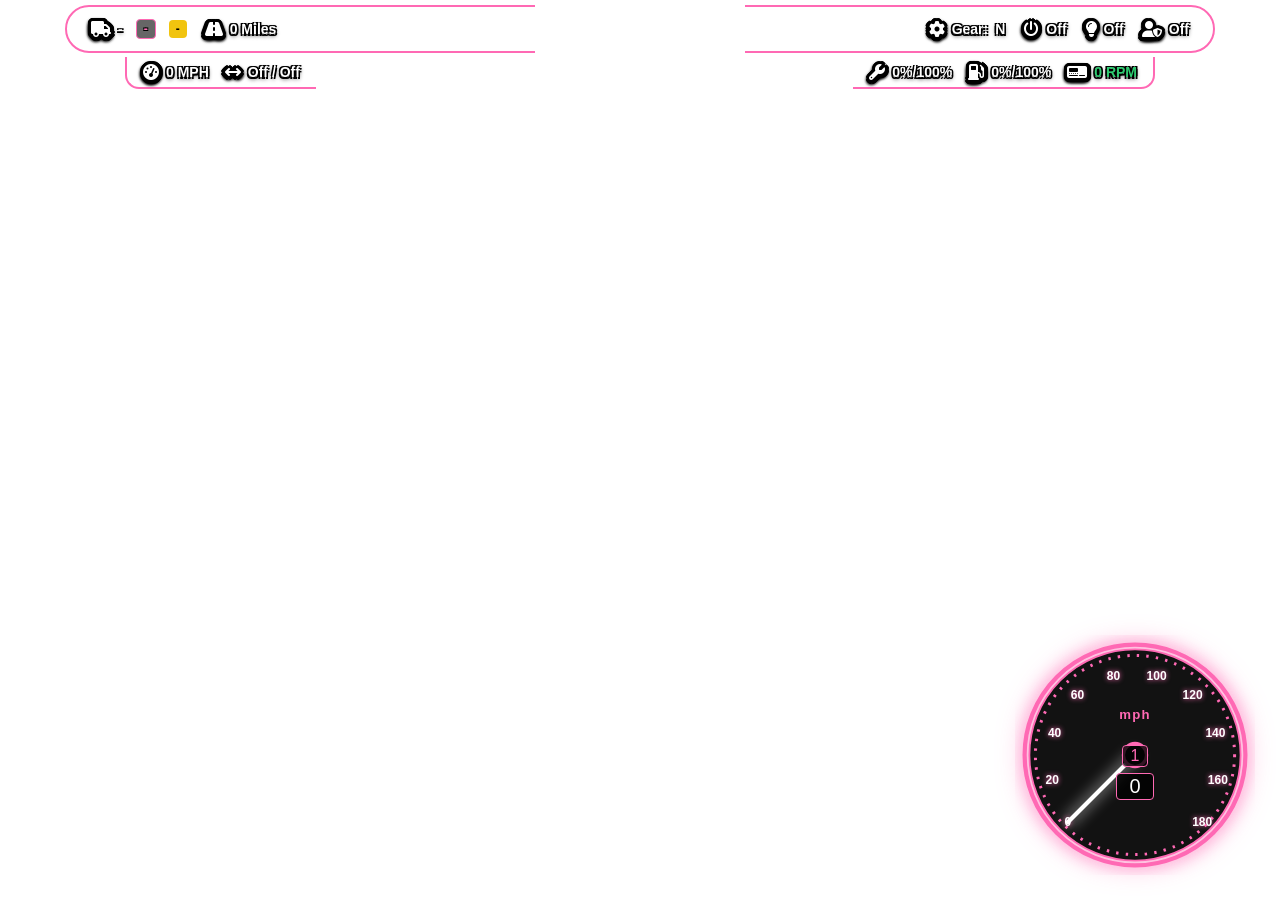
<file: index.html>
<!DOCTYPE html>
<html lang="en">
<head>
    <meta charset="UTF-8">
    <meta name="viewport" content="width=device-width, initial-scale=1.0">
    <title>Kendaraan Alice</title>
    <!-- FontAwesome Icon CDN -->
    <link rel="stylesheet" href="https://cdnjs.cloudflare.com/ajax/libs/font-awesome/6.4.2/css/all.min.css">
    <!-- File CSS Utama -->
    <link rel="stylesheet" href="styles.css">
</head>
<body>
    <div class="hud-container">
        <!-- BARISAN UTAMA (KAPSUL ATAS) -->
        <div class="top-capsule-bar">
            <!-- Kiri Top Bar (Nama Mobil & Odometer) -->
            <div class="top-left-group">
                <div class="hud-item truck-slot">
                    <i class="fa-solid fa-truck"></i>
                    <span id="truck-model">-</span>
                    <span id="truck-vid" class="badge-vid">-</span>
                    <span id="truck-plate" class="badge-plate">-</span>
                </div>
                <div class="hud-item"><i class="fa-solid fa-road"></i> <span id="odometer">0 Miles</span></div>
            </div>

            <!-- KOTAK TENGAH TRANSPARAN -->
            <div class="center-speed-box"></div>

            <!-- Kanan Top Bar (Gear, Engine, Lampu, Sabuk) -->
            <div class="top-right-group">
                <div class="hud-item"><i class="fa-solid fa-gear"></i> Gear: <span id="gear">N</span></div>
                <div class="hud-item"><i class="fa-solid fa-power-off"></i> <span id="engine">Off</span></div>
                <div class="hud-item"><i class="fa-solid fa-lightbulb"></i> <span id="headlights">Off</span></div>
                <div class="hud-item"><i class="fa-solid fa-user-shield"></i> <span id="seatbelts">Off</span></div>
            </div>
        </div>

        <!-- BARISAN SUB BAR BAWAH -->
        <div class="bottom-bars-wrapper">
            <!-- Sub Bar Bawah Kiri (Kecepatan & Lampu Sen) -->
            <div class="sub-bar-left">
                <div class="hud-item"><i class="fa-solid fa-gauge-high"></i> <span id="speed">0 MPH</span></div>
                <div class="hud-item"><i class="fa-solid fa-arrows-left-right"></i> <span id="indicators">Off / Off</span></div>
            </div>

            <!-- Sub Bar Bawah Kanan (Pindahan Health & Fuel + RPM) -->
            <div class="sub-bar-right">
                <div class="hud-item"><i class="fa-solid fa-wrench"></i> <span id="health">0%/100%</span></div>
                <div class="hud-item"><i class="fa-solid fa-gas-pump"></i> <span id="fuel">0%/100%</span></div>
                <div class="hud-item rpm-item"><i class="fa-solid fa-tachograph-digital"></i> <span id="rpm">0 RPM</span></div>
            </div>
        </div>
    </div>

    <!-- SPEDO KEDUA (PINK SPEEDOMETER 180 MPH BAWAH KANAN) -->
    <div class="analog-speedo-container">
        <svg class="analog-gauge" viewBox="0 0 200 200">
            <!-- Ring Luar Pink Glow -->
            <circle cx="100" cy="100" r="92" class="gauge-neon-ring" />
            <circle cx="100" cy="100" r="88" class="gauge-bg" />
            
            <!-- Striping Skala Garis-Garis -->
            <circle cx="100" cy="100" r="83" class="gauge-ticks" />
            
            <!-- Teks Satuan MPH -->
            <text x="100" y="70" class="gauge-unit-text">mph</text>

            <!-- Angka Skala Kecepatan Melingkar (0 - 180 MPH) -->
            <text x="44" y="156" class="gauge-num">0</text>
            <text x="31" y="121" class="gauge-num">20</text>
            <text x="33" y="82" class="gauge-num">40</text>
            <text x="52" y="50" class="gauge-num">60</text>
            <text x="82" y="34" class="gauge-num">80</text>
            <text x="118" y="34" class="gauge-num">100</text>
            <text x="148" y="50" class="gauge-num">120</text>
            <text x="167" y="82" class="gauge-num">140</text>
            <text x="169" y="121" class="gauge-num">160</text>
            <text x="156" y="156" class="gauge-num">180</text>

            <!-- Jarum Putih Neon (Point awal menunjuk ke angka 0 MPH) -->
            <line id="analog-needle" x1="100" y1="100" x2="44" y2="156" class="gauge-needle" />
            
            <!-- Tutup Tengah Jarum -->
            <circle cx="100" cy="100" r="11" class="gauge-center-cap-outer" />
            <circle cx="100" cy="100" r="9" class="gauge-center-cap-inner" />
        </svg>

        <!-- Display Digital Tambahan di Tengah -->
        <div class="analog-display">
            <div class="gear-box" id="analog-gear">1</div>
            <div class="speed-box" id="analog-speed">0</div>
        </div>
    </div>

    <script src="script.js"></script>
</body>
</html>
</file>
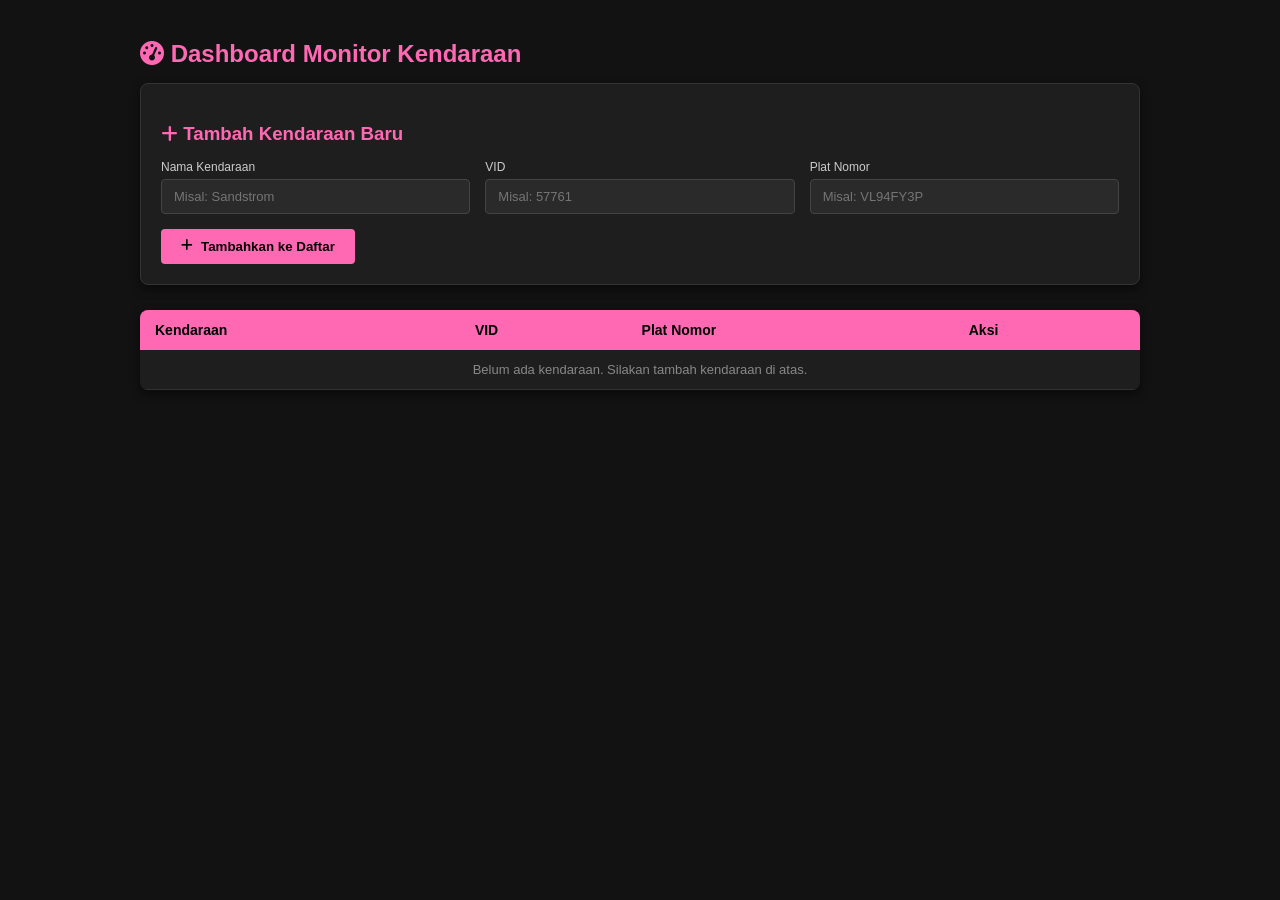
<file: dashboard.html>
<!DOCTYPE html>
<html lang="id">
<head>
    <meta charset="UTF-8">
    <meta name="viewport" content="width=device-width, initial-scale=1.0">
    <title>HUD Dashboard - Status Kendaraan</title>
    <link rel="stylesheet" href="https://cdnjs.cloudflare.com/ajax/libs/font-awesome/6.5.1/css/all.min.css">
    <style>
        body {
            font-family: 'Segoe UI', Tahoma, Geneva, Verdana, sans-serif;
            background-color: #121212;
            color: #ffffff;
            margin: 0;
            padding: 20px;
        }

        h2, h3 {
            color: #ff69b4;
            margin-bottom: 15px;
        }

        .dashboard-container {
            max-width: 1000px;
            margin: 0 auto;
        }

        /* Form Tambah Kendaraan */
        .add-vehicle-card {
            background: #1e1e1e;
            padding: 20px;
            border-radius: 8px;
            border: 1px solid #333;
            margin-bottom: 25px;
            box-shadow: 0 4px 10px rgba(0, 0, 0, 0.5);
        }

        .form-grid {
            display: grid;
            grid-template-columns: repeat(auto-fit, minmax(200px, 1fr));
            gap: 15px;
            margin-bottom: 15px;
        }

        .form-group {
            display: flex;
            flex-direction: column;
            gap: 5px;
        }

        .form-group label {
            font-size: 12px;
            color: #ccc;
        }

        .form-group input {
            background: #2a2a2a;
            border: 1px solid #444;
            color: #fff;
            padding: 9px 12px;
            border-radius: 4px;
            font-size: 13px;
            outline: none;
        }

        .form-group input:focus {
            border-color: #ff69b4;
        }

        .btn-add {
            background: #ff69b4;
            color: #000;
            border: none;
            padding: 10px 20px;
            border-radius: 4px;
            font-weight: bold;
            cursor: pointer;
            transition: 0.2s;
            display: inline-flex;
            align-items: center;
            gap: 8px;
        }

        .btn-add:hover {
            background: #ff85c1;
            box-shadow: 0 0 10px rgba(255, 105, 180, 0.5);
        }

        /* Styling Tabel Kendaraan */
        .vehicle-table {
            width: 100%;
            border-collapse: collapse;
            background: #1e1e1e;
            border-radius: 8px;
            overflow: hidden;
            box-shadow: 0 4px 10px rgba(0, 0, 0, 0.5);
        }

        .vehicle-table th {
            background-color: #ff69b4;
            color: #000000;
            text-align: left;
            padding: 12px 15px;
            font-size: 14px;
        }

        .vehicle-table td {
            padding: 12px 15px;
            border-bottom: 1px solid #333333;
            font-size: 13px;
        }

        .vehicle-table tr:hover {
            background-color: #2a2a2a;
        }

        /* Badge VID & Plat */
        .badge-vid {
            color: #ff69b4;
            background: rgba(255, 105, 180, 0.15);
            padding: 3px 8px;
            border-radius: 4px;
            border: 1px solid #ff69b4;
            font-weight: bold;
        }

        .badge-plate {
            color: #000;
            background: #f1c40f;
            padding: 3px 8px;
            border-radius: 4px;
            font-weight: bold;
        }

        /* Tombol Aksi */
        .action-btns {
            display: flex;
            gap: 8px;
        }

        .btn-link {
            background: #ff69b4;
            color: #000;
            border: none;
            padding: 6px 12px;
            border-radius: 4px;
            font-weight: bold;
            cursor: pointer;
        }

        .btn-edit {
            background: #f39c12;
            color: #fff;
            border: none;
            padding: 6px 10px;
            border-radius: 4px;
            cursor: pointer;
        }

        .btn-delete {
            background: #e74c3c;
            color: #fff;
            border: none;
            padding: 6px 10px;
            border-radius: 4px;
            cursor: pointer;
        }

        /* Styling Modal Edit */
        .modal-overlay {
            display: none;
            position: fixed;
            top: 0;
            left: 0;
            width: 100%;
            height: 100%;
            background: rgba(0, 0, 0, 0.7);
            z-index: 1000;
            justify-content: center;
            align-items: center;
        }

        .modal-card {
            background: #1e1e1e;
            padding: 25px;
            border-radius: 8px;
            border: 1px solid #ff69b4;
            width: 100%;
            max-width: 400px;
            box-shadow: 0 4px 15px rgba(255, 105, 180, 0.2);
        }

        .modal-actions {
            display: flex;
            justify-content: flex-end;
            gap: 10px;
            margin-top: 15px;
        }

        .btn-cancel {
            background: #555;
            color: #fff;
            border: none;
            padding: 8px 16px;
            border-radius: 4px;
            cursor: pointer;
        }
    </style>
</head>
<body>

<div class="dashboard-container">
    <h2><i class="fa-solid fa-gauge-high"></i> Dashboard Monitor Kendaraan</h2>

    <!-- FORM INPUT KENDARAAN -->
    <div class="add-vehicle-card">
        <h3><i class="fa-solid fa-plus"></i> Tambah Kendaraan Baru</h3>
        <form id="add-form" onsubmit="addVehicle(event)">
            <div class="form-grid">
                <div class="form-group">
                    <label>Nama Kendaraan</label>
                    <input type="text" id="input-name" placeholder="Misal: Sandstrom" required>
                </div>
                <div class="form-group">
                    <label>VID</label>
                    <input type="text" id="input-vid" placeholder="Misal: 57761" required>
                </div>
                <div class="form-group">
                    <label>Plat Nomor</label>
                    <input type="text" id="input-plate" placeholder="Misal: VL94FY3P" required>
                </div>
            </div>
            <button type="submit" class="btn-add"><i class="fa-solid fa-plus"></i> Tambahkan ke Daftar</button>
        </form>
    </div>

    <!-- TABEL DAFTAR KENDARAAN -->
    <table class="vehicle-table">
        <thead>
            <tr>
                <th>Kendaraan</th>
                <th>VID</th>
                <th>Plat Nomor</th>
                <th>Aksi</th>
            </tr>
        </thead>
        <tbody id="vehicle-list"></tbody>
    </table>
</div>

<!-- MODAL EDIT KENDARAAN -->
<div id="edit-modal" class="modal-overlay">
    <div class="modal-card">
        <h3><i class="fa-solid fa-pen-to-square"></i> Edit Kendaraan</h3>
        <form id="edit-form" onsubmit="updateVehicle(event)">
            <input type="hidden" id="edit-index">
            <div class="form-group" style="margin-bottom: 10px;">
                <label>Nama Kendaraan</label>
                <input type="text" id="edit-name" required>
            </div>
            <div class="form-group" style="margin-bottom: 10px;">
                <label>VID</label>
                <input type="text" id="edit-vid" required>
            </div>
            <div class="form-group" style="margin-bottom: 15px;">
                <label>Plat Nomor</label>
                <input type="text" id="edit-plate" required>
            </div>
            <div class="modal-actions">
                <button type="button" class="btn-cancel" onclick="closeEditModal()">Batal</button>
                <button type="submit" class="btn-add"><i class="fa-solid fa-floppy-disk"></i> Simpan</button>
            </div>
        </form>
    </div>
</div>

<script>
    // Data disimpan di browser
    let vehicles = JSON.parse(localStorage.getItem('my_vehicles_data')) || [];

    function saveToStorage() {
        localStorage.setItem('my_vehicles_data', JSON.stringify(vehicles));
    }

    function renderVehicleList() {
        const tbody = document.getElementById('vehicle-list');
        if (!tbody) return;
        
        tbody.innerHTML = '';

        if (vehicles.length === 0) {
            tbody.innerHTML = `<tr><td colspan="4" style="text-align: center; color: #888;">Belum ada kendaraan. Silakan tambah kendaraan di atas.</td></tr>`;
            return;
        }

        vehicles.forEach((v, index) => {
            const row = document.createElement('tr');
            row.innerHTML = `
                <td><strong><i class="fa-solid fa-truck"></i> ${v.name}</strong></td>
                <td><span class="badge-vid">${v.vid}</span></td>
                <td><span class="badge-plate">${v.plate}</span></td>
                <td>
                    <div class="action-btns">
                        <button class="btn-link" onclick="copyHudLink('${v.name}', '${v.vid}', '${v.plate}')">
                            <i class="fa-solid fa-copy"></i> Salin Link
                        </button>
                        <button class="btn-edit" onclick="openEditModal(${index})">
                            <i class="fa-solid fa-pen"></i>
                        </button>
                        <button class="btn-delete" onclick="deleteVehicle(${index})">
                            <i class="fa-solid fa-trash"></i>
                        </button>
                    </div>
                </td>
            `;
            tbody.appendChild(row);
        });
    }

    function addVehicle(event) {
        event.preventDefault();
        
        const name = document.getElementById('input-name').value;
        const vid = document.getElementById('input-vid').value;
        const plate = document.getElementById('input-plate').value;

        vehicles.push({ name, vid, plate });
        saveToStorage();
        renderVehicleList();

        document.getElementById('add-form').reset();
    }

    function deleteVehicle(index) {
        vehicles.splice(index, 1);
        saveToStorage();
        renderVehicleList();
    }

    function openEditModal(index) {
        const vehicle = vehicles[index];
        document.getElementById('edit-index').value = index;
        document.getElementById('edit-name').value = vehicle.name;
        document.getElementById('edit-vid').value = vehicle.vid;
        document.getElementById('edit-plate').value = vehicle.plate;
        document.getElementById('edit-modal').style.display = 'flex';
    }

    function closeEditModal() {
        document.getElementById('edit-modal').style.display = 'none';
    }

    function updateVehicle(event) {
        event.preventDefault();
        
        const index = document.getElementById('edit-index').value;
        const name = document.getElementById('edit-name').value;
        const vid = document.getElementById('edit-vid').value;
        const plate = document.getElementById('edit-plate').value;

        vehicles[index].name = name;
        vehicles[index].vid = vid;
        vehicles[index].plate = plate;

        saveToStorage();
        renderVehicleList();
        closeEditModal();
    }

    function copyHudLink(name, vid, plate) {
        const generatedUrl = `https://aliceaensley.github.io/spedoalice/index.html?name=${encodeURIComponent(name)}&vid=${vid}&plate=${plate}&v=1`;
        
        navigator.clipboard.writeText(generatedUrl).then(() => {
            alert(`Link HUD untuk ${name} berhasil disalin!\n\nURL: ${generatedUrl}`);
        });
    }

    document.addEventListener('DOMContentLoaded', renderVehicleList);
</script>

</body>
</html>
</file>
<file: styles.css>
html, body {
    margin: 0;
    padding: 0;
    width: 100vw;
    height: 100vh;
    background: transparent !important;
    background-color: rgba(0, 0, 0, 0) !important;
    font-family: 'Segoe UI', Tahoma, Geneva, Verdana, sans-serif;
    color: #ffffff;
    font-size: 14px;
    overflow: hidden;
    user-select: none;
    -webkit-user-drag: none;
}

* {
    box-sizing: border-box;
    background: transparent;
}

/* Container Utama HUD (Top Bar) */
.hud-container {
    position: absolute;
    top: 5px;
    left: 50%;
    transform: translateX(-50%);
    width: 98%;
    max-width: 1150px;
    display: flex;
    flex-direction: column;
    z-index: 9999;
    background: transparent !important;
}

/* KAPSUL ATAS UTAMA */
.top-capsule-bar {
    position: relative;
    width: 100%;
    height: 48px;
    background: transparent !important;
    border: 2px solid #ff69b4;
    border-radius: 25px;
    display: flex;
    justify-content: space-between;
    align-items: center;
    padding: 0 24px;
    clip-path: polygon(
        0% 0%, 
        100% 0%, 
        100% 100%, 
        calc(50% + 105px) 100%, 
        calc(50% + 105px) 0%, 
        calc(50% - 105px) 0%, 
        calc(50% - 105px) 100%, 
        0% 100%
    );
}

/* KELOMPOK ITEM ATAS KIRI & KANAN */
.top-left-group, .top-right-group {
    display: flex;
    flex-direction: row !important;
    align-items: center;
    gap: 18px;
    z-index: 2;
    flex: 1;
    background: transparent !important;
}

.top-left-group {
    justify-content: flex-start;
}

.top-right-group {
    justify-content: flex-end;
}

/* KOTAK TENGAH TRANSPARAN */
.center-speed-box {
    position: absolute;
    top: -2px;
    left: 50%;
    transform: translateX(-50%);
    width: 210px;
    height: 75px;
    background: transparent !important;
    border: 2px solid #ff69b4;
    border-bottom-left-radius: 16px;
    border-bottom-right-radius: 16px;
    z-index: 10;
}

/* KONTEN SUB BAR BAWAH */
.bottom-bars-wrapper {
    display: flex;
    flex-direction: row !important;
    justify-content: space-between;
    width: 100%;
    margin-top: 4px;
    padding-left: 60px;
    padding-right: 60px;
    background: transparent !important;
}

/* Sub Bar Bawah Kiri */
.sub-bar-left {
    height: 32px;
    background: transparent !important;
    border-left: 2px solid #ff69b4;
    border-bottom: 2px solid #ff69b4;
    border-bottom-left-radius: 14px;
    padding: 0 16px;
    display: flex;
    flex-direction: row !important;
    align-items: center;
    gap: 16px;
}

/* Sub Bar Bawah Kanan */
.sub-bar-right {
    height: 32px;
    background: transparent !important;
    border-right: 2px solid #ff69b4;
    border-bottom: 2px solid #ff69b4;
    border-bottom-right-radius: 14px;
    padding: 0 16px;
    display: flex;
    flex-direction: row !important;
    align-items: center;
    gap: 16px;
}

/* STYLING TEKS & IKON */
.hud-item {
    display: flex;
    flex-direction: row !important;
    align-items: center;
    gap: 7px;
    font-size: 14px;
    font-weight: bold;
    color: #ffffff;
    white-space: nowrap;
    text-shadow: 
        -1.5px -1.5px 0 #000,  
         1.5px -1.5px 0 #000,
        -1.5px  1.5px 0 #000,
         1.5px  1.5px 0 #000,
         0px    2px    4px rgba(0, 0, 0, 0.9);
}

.hud-item i {
    color: #ffffff;
    font-size: 16px;
    filter: drop-shadow(-1px -1px 0 #000) 
            drop-shadow(1px -1px 0 #000) 
            drop-shadow(-1px 1px 0 #000) 
            drop-shadow(1px 1px 0 #000);
}

.truck-slot {
    min-width: 50px;
}

/* STYLING RPM DENGAN REDLINE */
.rpm-item span {
    color: #2ecc71;
    transition: color 0.2s ease, text-shadow 0.2s ease;
}

.rpm-item span.rpm-high {
    color: #e74c3c !important;
    text-shadow: 
        -1.5px -1.5px 0 #000,  
         1.5px -1.5px 0 #000,
        -1.5px  1.5px 0 #000,
         1.5px  1.5px 0 #000,
         0 0 8px rgba(231, 76, 60, 0.8) !important;
}

/* Badge VID dan Plat Nomor */
.badge-vid {
    font-size: 12px;
    color: #ff69b4;
    background: rgba(0, 0, 0, 0.6);
    padding: 2px 7px;
    border-radius: 4px;
    border: 1px solid #ff69b4;
    margin-left: 6px;
    text-shadow: -1px -1px 0 #000, 1px -1px 0 #000, -1px 1px 0 #000, 1px 1px 0 #000;
}

.badge-plate {
    font-size: 12px;
    color: #000000;
    background: #f1c40f;
    padding: 2px 7px;
    border-radius: 4px;
    font-weight: bold;
    margin-left: 6px;
    text-shadow: none;
}

/* =========================================================
   STYLING SPEDO KEDUA (PINK GLOW MATCHING SPEDO ATAS)
   ========================================================= */
.analog-speedo-container {
    position: fixed;
    bottom: 25px;
    right: 25px;
    width: 240px;
    height: 240px;
    z-index: 9999;
    pointer-events: none;
    filter: drop-shadow(0 0 12px rgba(255, 105, 180, 0.4));
}

.analog-gauge {
    width: 100%;
    height: 100%;
}

/* Ring Pink */
.gauge-neon-ring {
    fill: none;
    stroke: #ff69b4;
    stroke-width: 3.5;
    filter: drop-shadow(0 0 6px #ff69b4);
}

.gauge-bg {
    fill: #121212;
    stroke: #ff69b4;
    stroke-width: 1.5;
}

/* Striping Skala */
.gauge-ticks {
    fill: none;
    stroke: #ff69b4;
    stroke-width: 2.5;
    stroke-dasharray: 2, 6;
}

/* Teks mph */
.gauge-unit-text {
    font-family: 'Segoe UI', Arial, sans-serif;
    font-size: 11px;
    font-weight: bold;
    fill: #ff69b4;
    text-anchor: middle;
    letter-spacing: 1px;
}

/* Angka Putih Jelas */
.gauge-num {
    font-family: 'Arial Black', sans-serif;
    font-size: 10px;
    font-weight: 900;
    fill: #ffffff;
    text-anchor: middle;
    dominant-baseline: central;
    user-select: none;
    filter: drop-shadow(0 0 2px #ff69b4);
}

/* Jarum Putih Glowing */
.gauge-needle {
    stroke: #ffffff;
    stroke-width: 3.5;
    stroke-linecap: round;
    transform-origin: 100px 100px;
    transform: rotate(0deg);
    transition: transform 0.05s linear;
    filter: drop-shadow(0 0 6px #ffffff);
}

/* Tutup Tengah Jarum */
.gauge-center-cap-outer {
    fill: #ff69b4;
}

.gauge-center-cap-inner {
    fill: #121212;
    stroke: #ff69b4;
    stroke-width: 1.5;
}

/* Display Angka Digital Tambahan di Tengah */
.analog-display {
    position: absolute;
    top: 0;
    left: 0;
    width: 100%;
    height: 100%;
    display: flex;
    flex-direction: column;
    align-items: center;
    justify-content: center;
    font-family: 'Arial Black', sans-serif;
    color: #ffffff;
    pointer-events: none;
}

.gear-box {
    position: absolute;
    top: 110px;
    background: rgba(0, 0, 0, 0.8);
    padding: 1px 8px;
    font-size: 16px;
    border-radius: 4px;
    border: 1px solid #ff69b4;
    color: #ff69b4;
}

.speed-box {
    position: absolute;
    top: 138px;
    background: rgba(0, 0, 0, 0.8);
    padding: 1px 12px;
    font-size: 20px;
    border-radius: 4px;
    border: 1px solid #ff69b4;
    color: #ffffff;
}
</file>
